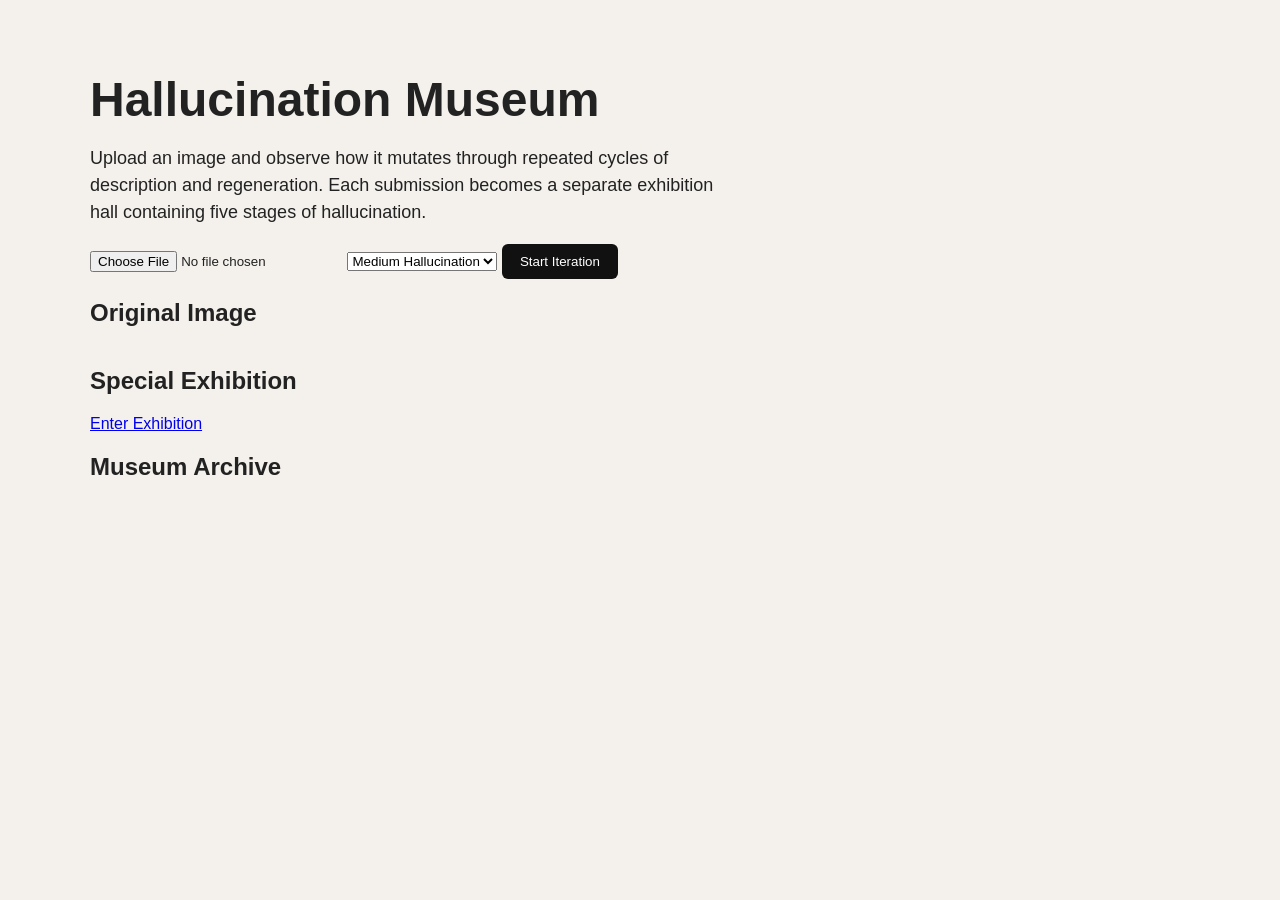
<file: index.html>
<!DOCTYPE html>

<html lang="en">
<head>
  <meta charset="UTF-8" />
  <meta
    name="viewport"
    content="width=device-width, initial-scale=1.0"
  />

  <title>Hallucination Museum</title>

  <link
    rel="stylesheet"
    href="style.css"
  />
</head>

<body>

  <main>

    
    <h1>
      Hallucination Museum
    </h1>

    <p class="intro">
      Upload an image and observe how it mutates
      through repeated cycles of description and
      regeneration. Each submission becomes a
      separate exhibition hall containing five
      stages of hallucination.
    </p>

    <section class="control-panel">

      <input
        type="file"
        id="imageInput"
        accept="image/*"
      />

      <select
        id="hallucinationLevel"
      >
        <option value="low">
          Low Hallucination
        </option>

        <option
          value="medium"
          selected
        >
          Medium Hallucination
        </option>

        <option value="high">
          High Hallucination
        </option>
      </select>

      <button
        id="startButton"
      >
        Start Iteration
      </button>

      <div id="progressContainer">

        <div id="progressBar"></div>

      </div>

      <p id="progressText"></p>

    </section>

    <section
      id="previewSection"
      class="preview-section"
    >

      <h2>
        Original Image
      </h2>

      <img
        id="originalImage"
        alt="Uploaded image preview"
      />

    </section>

    <section>

      <h2>
        Special Exhibition
      </h2>

      <a href="special.html">

        Enter Exhibition

      </a>

    </section>

    <section
      class="museum-section"
    >

      <h2>
        Museum Archive
      </h2>

      <div
        id="museumGrid"
        class="museum-grid"
      >
      </div>

    </section>
    

  </main>

  <script src="script.js"></script>

</body>
</html>
</file>
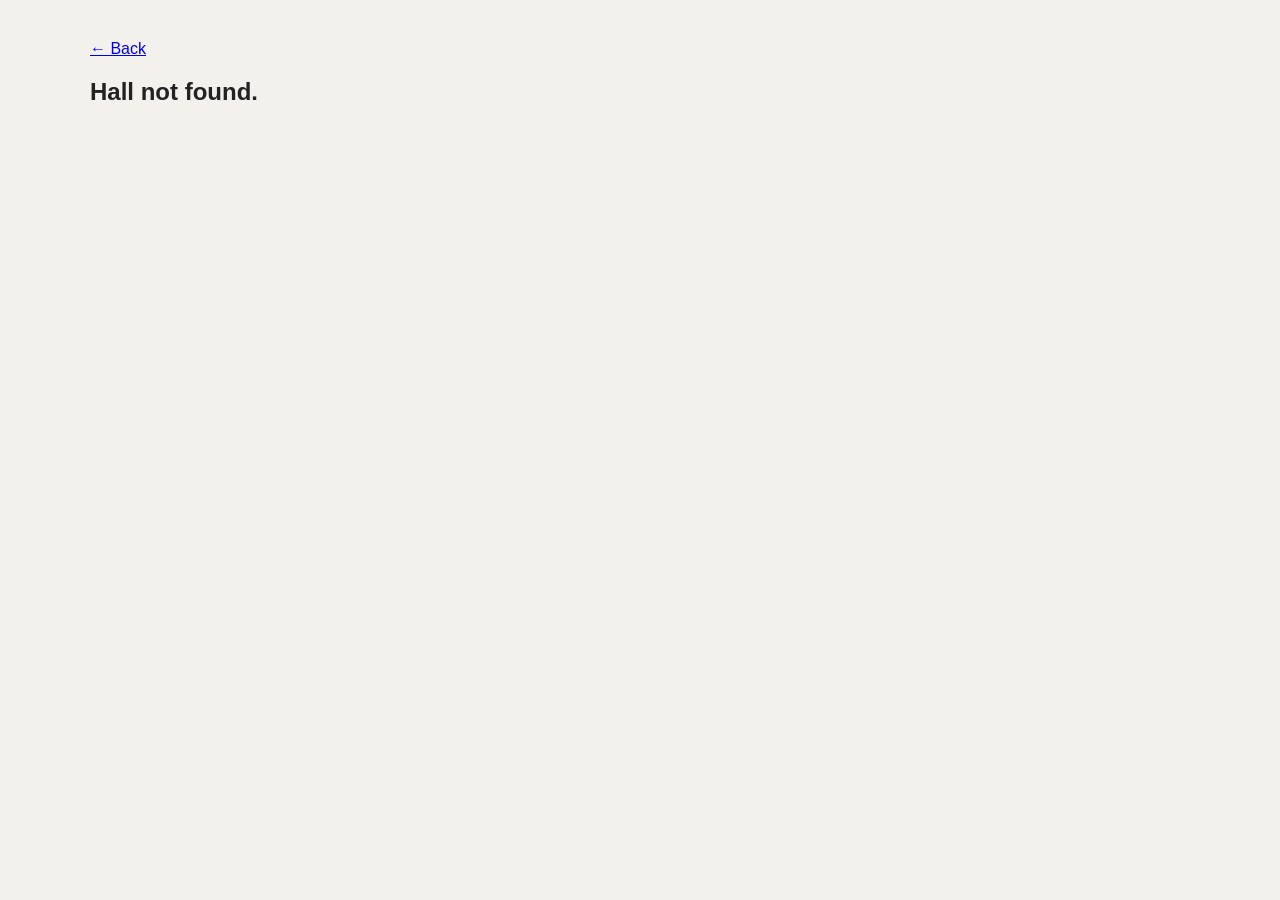
<file: hall.html>
<!DOCTYPE html>
<html>

<head>
  <title>
    Hall
  </title>

  <link
    rel="stylesheet"
    href="style.css"
  >
</head>

<body>

  <main>

    <a href="index.html">
      ← Back
    </a>

    <div id="hallContainer">

    </div>

  </main>

  <script src="hall.js"></script>

</body>

</html>
</file>
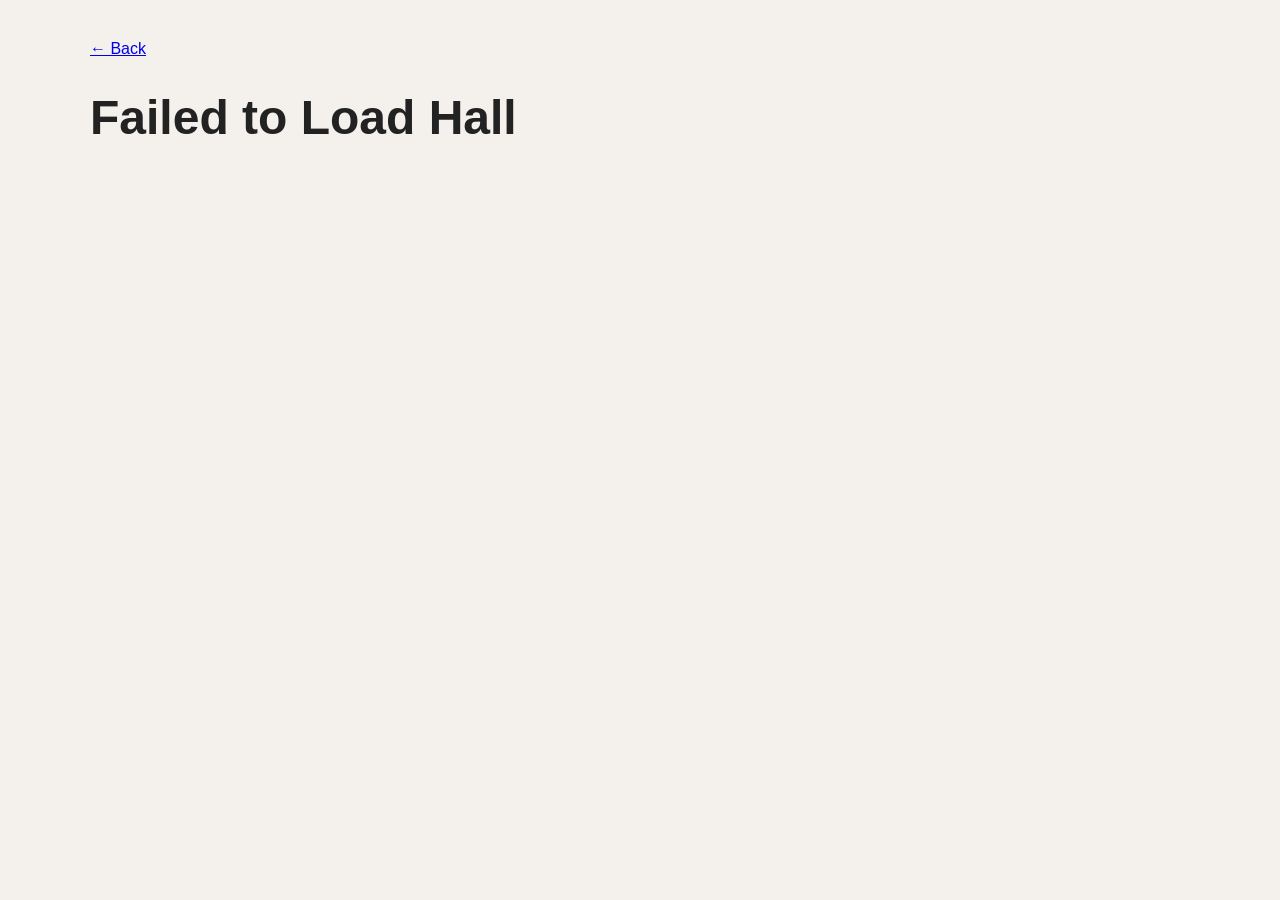
<file: special.html>
<!DOCTYPE html>

<html>

<head>

  <title>
    Special Exhibition
  </title>

  <link
    rel="stylesheet"
    href="style.css"
  >

</head>

<body>

  <main>

    <a href="index.html">
      ← Back
    </a>

    <div
      id="hallContainer"
    >
    </div>

  </main>

  <script src="special.js"></script>

</body>

</html>
</file>
<file: style.css>
body {
  margin: 0;
  font-family: Arial, sans-serif;
  background: #f4f1ec;
  color: #222;
}

main {
  max-width: 1100px;
  margin: 0 auto;
  padding: 40px 20px;
}

h1 {
  font-size: 48px;
  margin-bottom: 10px;
}

.intro {
  font-size: 18px;
  max-width: 650px;
  line-height: 1.5;
}

.upload-section {
  margin: 30px 0;
  display: flex;
  gap: 12px;
  align-items: center;
}

button {
  padding: 10px 18px;
  border: none;
  background: #111;
  color: white;
  cursor: pointer;
  border-radius: 6px;
}

button:hover {
  background: #444;
}

.preview-section {
  margin-bottom: 40px;
}

#originalImage {
  max-width: 300px;
  display: none;
  border: 12px solid white;
  box-shadow: 0 4px 18px rgba(0, 0, 0, 0.2);
}

.museum-grid {
  display: grid;
  grid-template-columns: repeat(auto-fill, minmax(220px, 1fr));
  gap: 24px;
}

.artwork {
  background: white;
  padding: 12px;
  border-radius: 8px;
  box-shadow: 0 4px 14px rgba(0, 0, 0, 0.15);
}

.artwork img {
  width: 100%;
  display: block;
  border-radius: 4px;
}

.artwork p {
  font-size: 14px;
  line-height: 1.4;
}

.hall-card {
  background: white;
  padding: 12px;
  border-radius: 8px;
  box-shadow: 0 4px 14px rgba(0,0,0,0.15);
  transition: transform 0.2s;
}

.hall-card:hover {
  transform: translateY(-4px);
}

.hall-card a {
  text-decoration: none;
  color: inherit;
}

.hall-card img {
  width: 100%;
  display: block;
  border-radius: 4px;
}

#progressContainer {

  width: 100%;
  height: 20px;

  background: #ddd;

  border-radius: 10px;

  overflow: hidden;

  margin-top: 20px;

  display: none;
}

#progressBar {

  width: 0%;

  height: 100%;

  background: black;

  transition: width 0.5s;
}

#progressText {

  margin-top: 10px;

  font-size: 14px;
}
</file>
